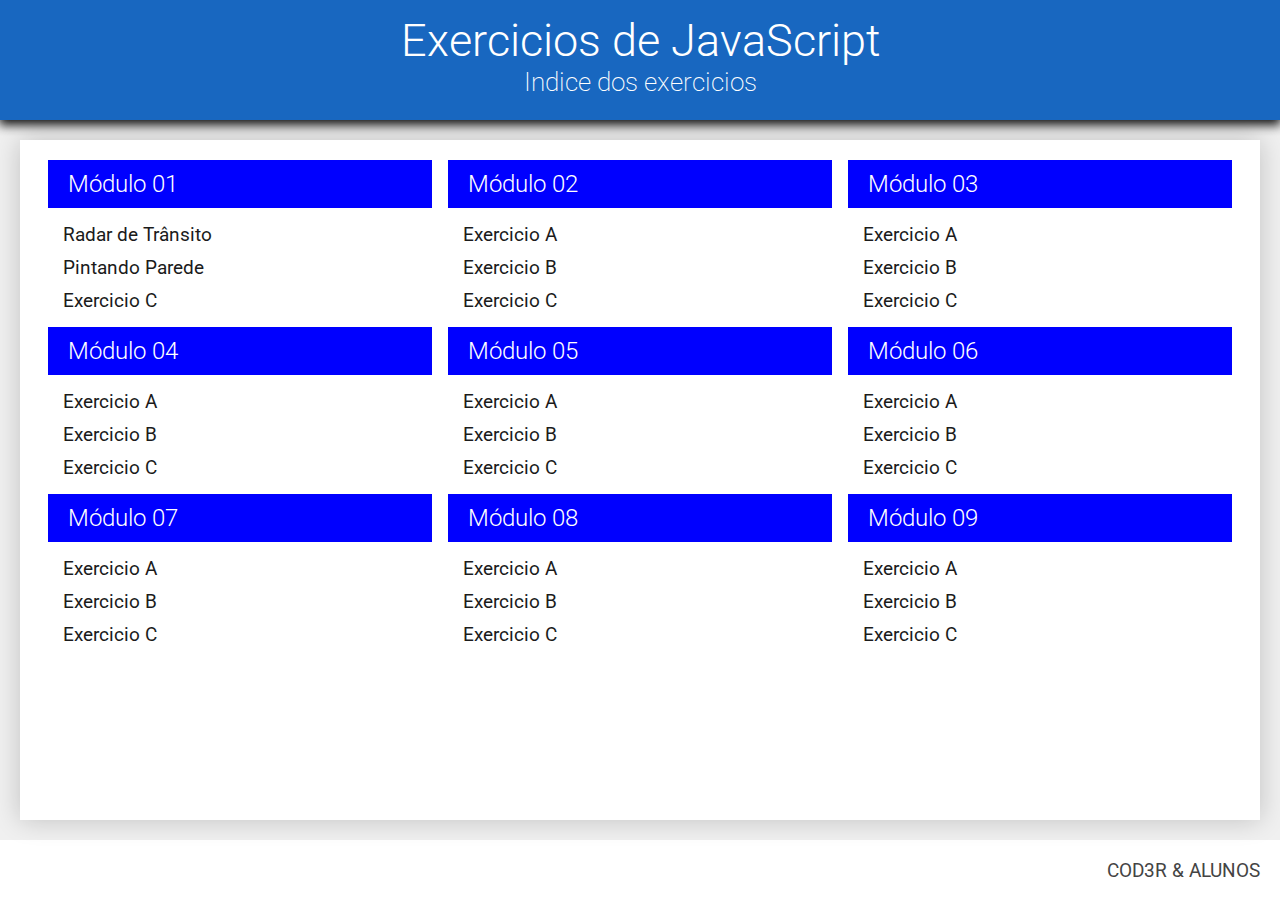
<file: index.html>
<!DOCTYPE html>
<html lang="pt-br">
<head>
    <meta charset="UTF-8">
    <meta http-equiv="X-UA-Compatible" content="IE=edge">
    <meta name="viewport" content="width=device-width, initial-scale=1.0">
    <link rel="stylesheet" href="estilo/estilo.css">
    <link rel="preconnect" href="https://fonts.gstatic.com">
<link href="https://fonts.googleapis.com/css2?family=Open+Sans&family=Roboto:wght@100&display=swap" rel="stylesheet">
    <title>Exercicios de JavaScript</title>
</head>
<body>
    
    <header class="cabecalho">
        <h1>Exercicios de JavaScript </h1>
        <h2>Indice dos exercicios</h2>
    </header>

    <main class="principal">
        <div class="conteudo">
            <nav class="modulos">
                <div class="modulo">
                    <h3>Módulo 01 </h3>
                    <ul>
                        <li><a href="exercicio01.html">Radar de Trânsito</a></li>
                        <li><a href="exercicio02.html">Pintando Parede</a></li>
                        <li><a href="#">Exercicio C</a></li>
                    </ul>
                </div>
                <div class="modulo">
                    <h3> Módulo 02 </h3>
                    <ul>
                        <li><a href="#">Exercicio A</a></li>
                        <li><a href="#">Exercicio B</a></li>
                        <li><a href="#">Exercicio C</a></li>
                    </ul>
                </div>
                <div class="modulo">
                    <h3>Módulo 03 </h3>
                    <ul>
                        <li><a href="#">Exercicio A</a></li>
                        <li><a href="#">Exercicio B</a></li>
                        <li><a href="#">Exercicio C</a></li>
                    </ul>
                </div>
                <div class="modulo">
                    <h3>Módulo 04</h3>
                    <ul>
                        <li><a href="#">Exercicio A</a></li>
                        <li><a href="#">Exercicio B</a></li>
                        <li><a href="#">Exercicio C</a></li>
                    </ul>
                </div>
                <div class="modulo">
                    <h3>Módulo 05</h3>
                    <ul>
                        <li><a href="#">Exercicio A</a></li>
                        <li><a href="#">Exercicio B</a></li>
                        <li><a href="#">Exercicio C</a></li>
                    </ul>
                </div>
                <div class="modulo">
                    <h3>Módulo 06</h3>
                    <ul>
                        <li><a href="#">Exercicio A</a></li>
                        <li><a href="#">Exercicio B</a></li>
                        <li><a href="#">Exercicio C</a></li>
                    </ul>
                </div>
                <div class="modulo">
                    <h3>Módulo 07</h3>
                    <ul>
                        <li><a href="#">Exercicio A</a></li>
                        <li><a href="#">Exercicio B</a></li>
                        <li><a href="#">Exercicio C</a></li>
                    </ul>
                </div>
                <div class="modulo">
                    <h3>Módulo 08</h3>
                    <ul>
                        <li><a href="#">Exercicio A</a></li>
                        <li><a href="#">Exercicio B</a></li>
                        <li><a href="#">Exercicio C</a></li>
                    </ul>
                </div>
                <div class="modulo">
                    <h3>Módulo 09</h3>
                    <ul>
                        <li><a href="#">Exercicio A</a></li>
                        <li><a href="#">Exercicio B</a></li>
                        <li><a href="#">Exercicio C</a></li>
                    </ul>
                </div>

            </nav>
        </div>
    </main>

    <footer class="rodape">COD3R & ALUNOS <?= date('Y'); ?> 

    </footer>

     
</body>
</html>
</file>
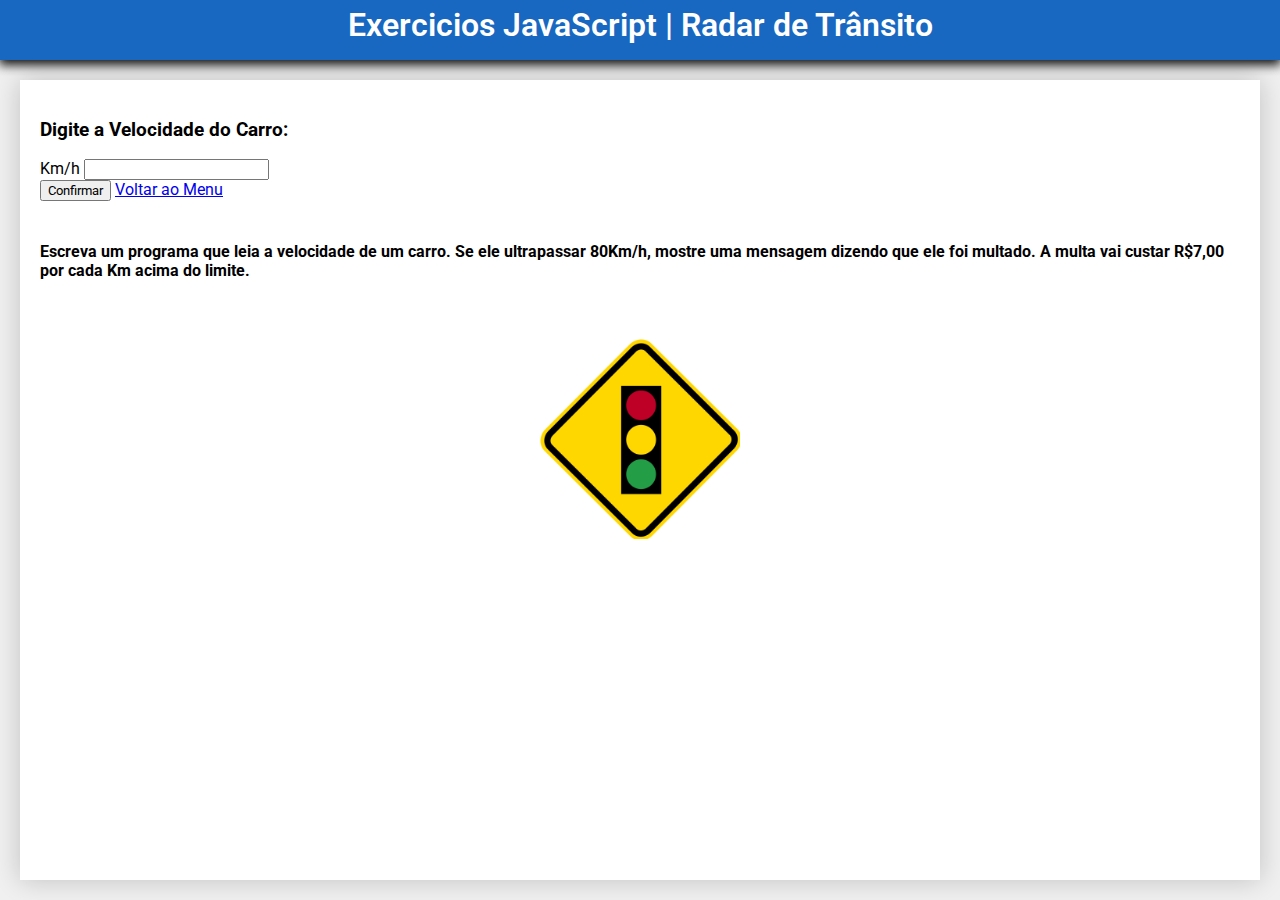
<file: exercicio01.html>
<!DOCTYPE html>
<html lang="pt-br">

<head>
    <meta charset="UTF-8">
    <meta http-equiv="X-UA-Compatible" content="IE=edge">
    <meta name="viewport" content="width=device-width, initial-scale=1.0">
    <link rel="stylesheet" href="estilo/estiloexercicio01.css">
    <link rel="icon" href="imagens/sinal01.png" />
    <link href="https://cdn.jsdelivr.net/npm/bootstrap@5.0.1/dist/css/bootstrap.min.css" rel="stylesheet"
        integrity="sha384-+0n0xVW2eSR5OomGNYDnhzAbDsOXxcvSN1TPprVMTNDbiYZCxYbOOl7+AMvyTG2x" crossorigin="anonymous">

    <link rel="preconnect" href="https://fonts.gstatic.com">
    <link href="https://fonts.googleapis.com/css2?family=Open+Sans&family=Roboto:wght@100&display=swap"
        rel="stylesheet">
    <title>Exercicios JavaScript | Radar de Trânsito</title>
</head>

<body class="exercicio">

    <header class="cabecalho">
        <h1>Exercicios JavaScript | Radar de Trânsito </h1>
    </header>

    <main class="principal">
        <div class="conteudo">
            <h3>Digite a Velocidade do Carro: </h3>
            <div class="input-group mb-3">
                <span class="input-group-text" id="inputGroup-sizing-default">Km/h</span>
                <input type="number" class="form-control" id="km">
            </div>
            <button type="button" class="btn btn-outline-warning" onclick="confirmar()">Confirmar </button>
            <a href="index.html" class="btn btn-outline-primary"> Voltar ao Menu </a>
            <br><br>
            <h4 id="msg">
                Escreva um programa que leia a velocidade de um carro. Se ele ultrapassar 80Km/h, mostre uma mensagem
                dizendo que ele foi multado. A multa vai custar R$7,00 por cada Km acima do limite.
            </h4>
            <br><br>
            <div id="foto">
                <img id="imagem" src="imagens/sinal01.png">
            </div>
        </div>

    </main>

    <script src="scripts/script01.js"></script>




</body>

</html>
</file>
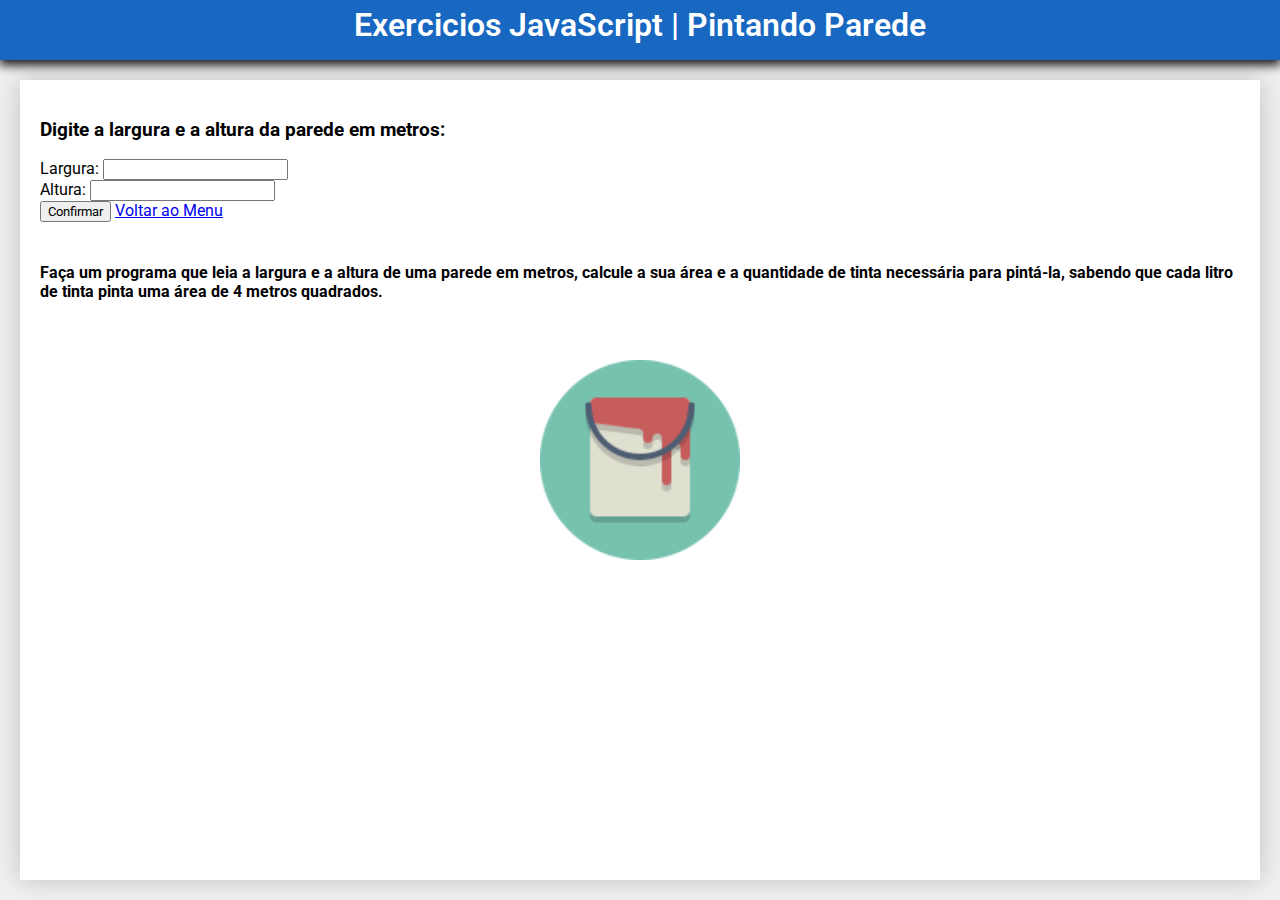
<file: exercicio02.html>
<!DOCTYPE html>
<html lang="pt-br">

<head>
    <meta charset="UTF-8">
    <meta http-equiv="X-UA-Compatible" content="IE=edge">
    <meta name="viewport" content="width=device-width, initial-scale=1.0">
    <link rel="stylesheet" href="estilo/estiloexercicio01.css">
    <link rel="icon" href="imagens/icone02.png" />
    <link href="https://cdn.jsdelivr.net/npm/bootstrap@5.0.1/dist/css/bootstrap.min.css" rel="stylesheet"
        integrity="sha384-+0n0xVW2eSR5OomGNYDnhzAbDsOXxcvSN1TPprVMTNDbiYZCxYbOOl7+AMvyTG2x" crossorigin="anonymous">

    <link rel="preconnect" href="https://fonts.gstatic.com">
    <link href="https://fonts.googleapis.com/css2?family=Open+Sans&family=Roboto:wght@100&display=swap"
        rel="stylesheet">
    <title>Exercicios JavaScript | Pintando Parede</title>
</head>

<body class="exercicio">

    <header class="cabecalho">
        <h1>Exercicios JavaScript | Pintando Parede </h1>
    </header>

    <main class="principal">
        <div class="conteudo">
            <h3>Digite a largura e a altura da parede em metros: </h3>
            <div class="input-group mb-3">
                <span class="input-group-text" id="inputGroup-sizing-default">Largura: </span>
                <input type="number" class="form-control" id="largura">
            </div>
            <div class="input-group mb-3">
                <span class="input-group-text" id="inputGroup-sizing-default">Altura: </span>
                <input type="number" class="form-control" id="altura">
            </div>
            <button type="button" class="btn btn-outline-warning" onclick="confirmar()">Confirmar </button>
            <a href="index.html" class="btn btn-outline-primary"> Voltar ao Menu </a>
            <br><br>
            <h4 id="msg">
                Faça um programa que leia a largura e a altura de uma parede em metros, calcule a sua área e a quantidade de tinta necessária para pintá-la, sabendo que cada litro de tinta pinta uma área de 4 metros quadrados.
            </h4>
            <br><br>
            <div id="foto">
                <img id="imagem" src="imagens/tinta02.png">
            </div>
        </div>

    </main>

    <script src="scripts/script02.js"></script>




</body>

</html>
</file>
<file: estilo/estilo.css>
* {
    font-family:-apple-system, BlinkMacSystemFont, 'Segoe UI', Roboto, Oxygen, Ubuntu, Cantarell, 'Open Sans', 'Helvetica Neue', sans-serif ;
    box-sizing: border-box;
}

body {
    height: 100vh; /* unidade absoluta (vh), aqui ele divide a altura em 100 partes, entao eu pedi para usar 100% da altura do body */
    margin: 0px; /* zerar a margin do body*/
    display: grid; /* especifica a disposição do elemento HTML, aqui no caso vou usar o layout grade(grid) */ 
    grid-template-rows: 120px 1fr 60px ; /* aqui estou definindo 3 linhas, a primeira com 120 pixels, a ultima com 60px e a do meio é 1fr(fragmento) que significa que ele vai ocpar todo o espaço restante  */
    grid-template-columns: 1fr; /* aqui estou inidicando que vai ter apenas uma coluna, vi opucar inteiro (1fr)  */
    grid-template-areas: "cabecalho" "principal" "rodape"; /*aqui eu estou indicando cada area que vai ter os tamanhos definidos no template rows, tambem sao os mesmas classes definidas no html*/

}

.cabecalho {
    grid-area: cabecalho; /* aqui eu estou indicando que esta propriedade é a que foi criada anteriormente, dai entao ele vai importar o tamanho que foi selecionado  em grid template rows*/
    background-color: #1867c0; 
    color: white;
    display: flex;
    flex-direction: column;
    justify-content: center;
    align-items: center;
    padding-bottom: 10px;
    z-index: 1;
    box-shadow: 0px 4px 10px 1px rgba(0,0,0,0.93);
}
.cabecalho > h1 {
    margin: 0px;
    font-weight: 300;
    font-size: 2.8rem;
}

.cabecalho > h2 {
    margin: 0px;
    font-weight: 200;
    font-size: 1.6rem ;
}


.principal {
    grid-area: principal;
    height: calc(100vh - 180px); /* aqui eu indico que a altura do area principal vai ocupar tudo, menos o tamanho 180pixels, que é o tamanho do rodape com o cabeçalho*/
    background-color: #f0f0f0;
    padding: 20px;
}
.rodape {
    grid-area: rodape;
    background-color: #fff; 
    /* position: sticky;
       bottom: 0px; */
    display: flex;
    justify-content: flex-end;
    align-items: center;
    font-size: 1.2rem;
    padding-right: 20px;
    color: #444;
}
.conteudo {
    position: relative;
    height: 100%;
    overflow-y: scroll;
    background-color: #fff;
    padding: 20px;
    box-shadow: 0px 0px 25px 0px rgba(0,0,0,0.2);
}
.modulos {
    display: flex;
    flex-wrap: wrap;
    justify-content: space-around;
}
.modulo {
    flex-basis: 32%;

}
.modulo > h3 {
    margin: 0px;
    color: white;
    font-weight: 300;
    font-size: 1.5rem;
    padding: 10px 20px;
    background-color: blue;
}

.modulo > ul {
    margin: 0px;
    padding: 10px;
    list-style: none;
}
.modulo > ul > li {
    padding: 5px;
    font-size: 1.2rem;
    cursor: pointer;

}
.modulo > ul > li > a {
    display: flex;
    text-decoration: none;
    color: rgb(27, 27, 27);
}
.modulo > ul > li:hover {
    background-color: #EEE;
}
</file>
<file: estilo/estiloexercicio01.css>
* {
    font-family:-apple-system, BlinkMacSystemFont, 'Segoe UI', Roboto, Oxygen, Ubuntu, Cantarell, 'Open Sans', 'Helvetica Neue', sans-serif ;
    box-sizing: border-box;
}

body {
    height: 100vh; /* unidade absoluta (vh), aqui ele divide a altura em 100 partes, entao eu pedi para usar 100% da altura do body */
    margin: 0px; /* zerar a margin do body*/
    display: grid; /* especifica a disposição do elemento HTML, aqui no caso vou usar o layout grade(grid) */ 
    grid-template-rows: 1fr ; /* aqui estou definindo 3 linhas, a primeira com 120 pixels, a ultima com 60px e a do meio é 1fr(fragmento) que significa que ele vai ocpar todo o espaço restante  */
    grid-template-columns: 1fr; /* aqui estou inidicando que vai ter apenas uma coluna, vai ocupar inteiro (1fr)  */
    grid-template-areas: "cabecalho" "principal" "rodape"; /*aqui eu estou indicando cada area que vai ter os tamanhos definidos no template rows, tambem sao os mesmas classes definidas no html*/

}
.cabecalho {
    grid-area: cabecalho; /* aqui eu estou indicando que esta propriedade é a que foi criada anteriormente, dai entao ele vai importar o tamanho que foi selecionado  em grid template rows*/
    background-color: #1867c0; 
    color: rgb(255, 255, 255);
    display: flex;
    flex-direction: column;
    justify-content: center;
    align-items: center;
    padding-bottom: 10px;
    z-index: 1;
    box-shadow: 0px 4px 10px 1px rgba(0,0,0,0.93);
}
.cabecalho > h1 {
    margin: 0px;
    font-weight: 600;
    font-size: 2.0rem;
}

.principal {
    grid-area: principal;
    height: calc(100vh - 60px); /* aqui eu indico que a altura do area principal vai ocupar tudo, menos o tamanho 180pixels, que é o tamanho do rodape com o cabeçalho*/
    background-color: #f0f0f0;
    padding: 20px;
}

.conteudo {
    position: relative;
    height: 100%;
    overflow-y: scroll;
    background-color: #fff;
    padding: 20px;
    box-shadow: 0px 0px 25px 0px rgba(0,0,0,0.2);
}

.modulo > h3 {
    margin: 0px;
    color: white;
    font-weight: 300;
    font-size: 1.2rem;
    padding: 10px 20px;
    background-color: blue;
}
#imagem { 
    text-align: center;
    align-items: center;
    width: 200px;  
    height: 200px;
    
}
#foto {
    text-align: center;
}
</file>
